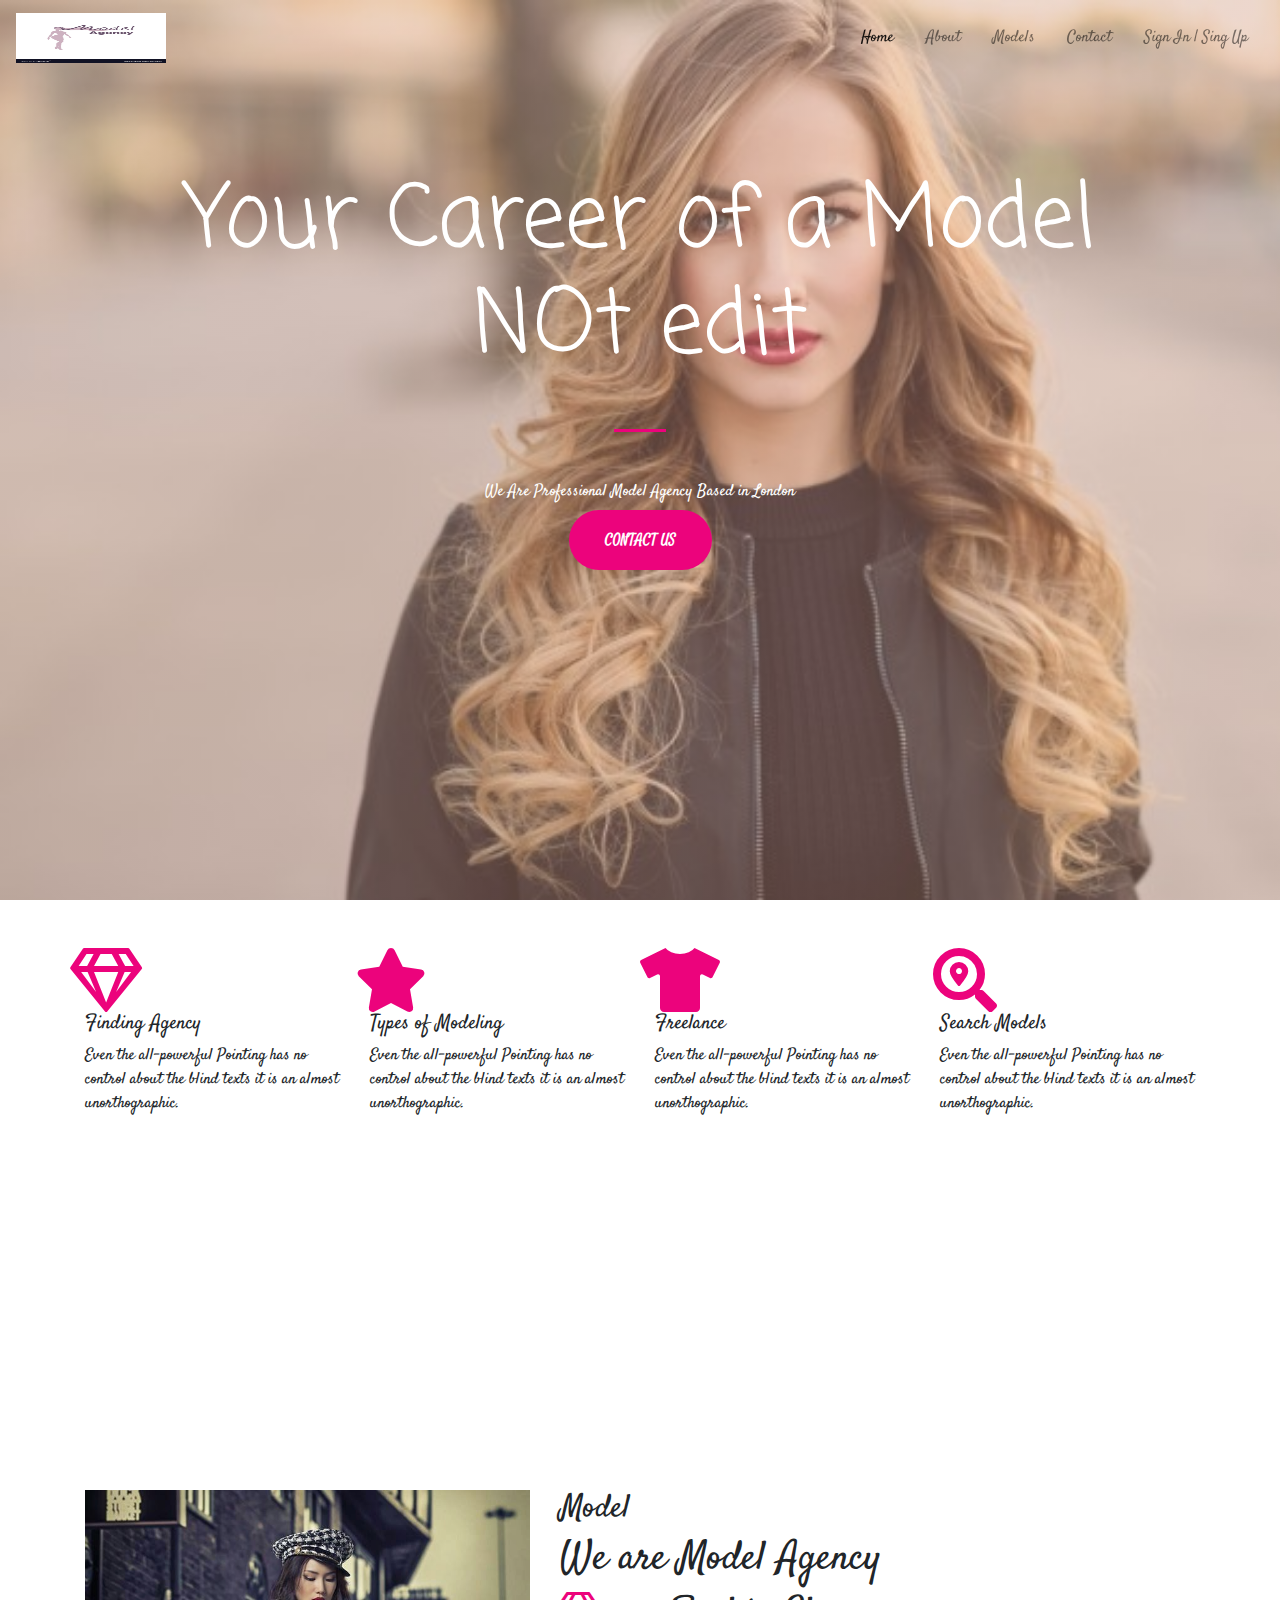
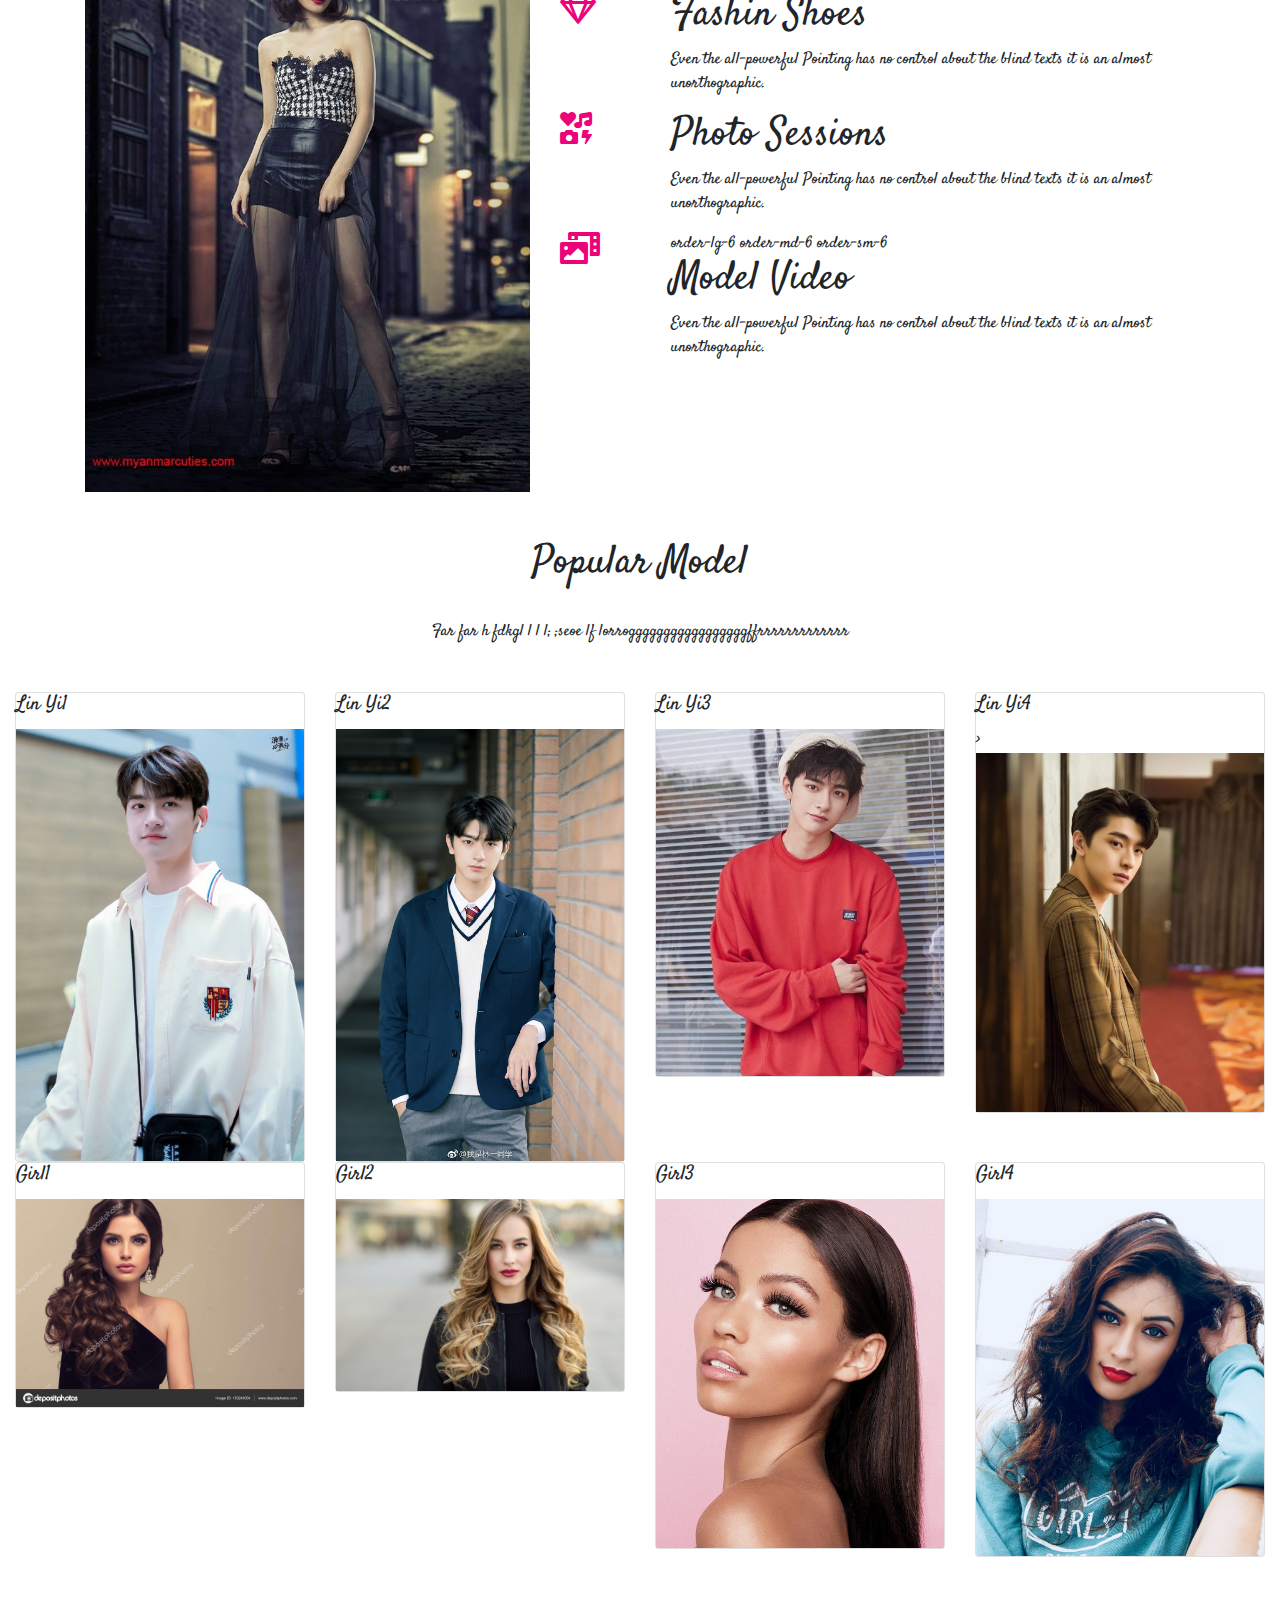
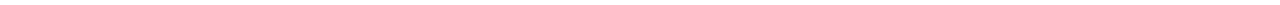
<file: index.html>
<!DOCTYPE html>
<html>
<head>
	<title>Model Agency</title>
	<link rel="stylesheet" type="text/css" href="style.css">
	<link rel="stylesheet" type="text/css" href="css/bootstrap.min.css">
	<link rel="stylesheet" type="text/css" href="fontawesome/css/all.min.css">
	<!-- JQ -->
	<script type="text/javascript" src="js/jquery.min.js"></script>
	<script type="text/javascript" src="js/bootstrap.bundle.min.js"></script>
	<script type="text/javascript" src="custom.js"></script>
</head>
<body>
	<div id="banner">
		<nav class="navbar navbar-expand-lg navbar-light fixed-top">
			<a class="navbar-brand" href="#"><img src="image/logo.jpg" style="width: 150px; height: 50px;"></a>
			<button class="navbar-toggler" type="button" data-toggle="collapse" data-target="#navbarNavAltMarkup" aria-controls="navbarNavAltMarkup" aria-expanded="false" aria-label="Toggle navigation">
				<span class="navbar-toggler-icon"></span>
			</button>
			<div class="collapse navbar-collapse" id="navbarNavAltMarkup">
				<div class="navbar-nav ml-auto ">
					<a class="nav-item nav-link active px-3" href="index.html">Home <span class="sr-only">(current)</span></a>
					<a class="nav-item nav-link px-3" href="#">About</a>
					<a class="nav-item nav-link px-3" href="#">Models</a>
					<a class="nav-item nav-link px-3" href="contact.html">Contact</a>
					<a class="nav-item nav-link px-3" href="#" data-toggle="modal" data-target="#cardoneModal">Sign In | Sing Up</a>


				</div>
			</div>
		</nav>
		<div class="container" id="navtitle">
			<div class="row justify-content-center text-center">
				<div class="col-10">
					<h1 class="display-2 text-white text-center" id="career">Your Career of a Model NOt edit</h1>
					<hr class="my-5" id="divider">
				</div>
				<div class="col-8">
					<p class="text-white">We Are Professional Model Agency Based in London</p>

					<div class="mt-4">
						<a href="contact.html" id="contactbtn">Contact Us</a>
					</div>
				</div>
			</div>


		</div>
	</div>
	
	<div class="container my-5">
		<div class="row">
			<div class="col-lg-3 col-md-6 col-sm-12">
				<div class="row">
					<span class="fa-stack fa-2x">
						<i class="far fa-gem fa-2x primary"></i>
					</span>
				</div>
				<div>
					<h5>Finding Agency</h5>
					<p>Even the all-powerful Pointing has no control about the blind texts it is an almost unorthographic.</p>
				</div>
			</div>
			<div class="col-lg-3 col-md-6 col-sm-12" >
				<div class="row">
					<span class="fa-stack fa-2x">
						<i class="fas fa-star fa-2x primary"></i>
					</span>
				</div>
				<div>
					<h5>Types of Modeling</h5>
					<p>Even the all-powerful Pointing has no control about the blind texts it is an almost unorthographic.</p>
				</div>
			</div>

			<div class="col-lg-3 col-md-6 col-sm-12">
				<div class="row">
					<span class="fa-stack fa-2x">
						<i class="fas fa-tshirt fa-2x primary"></i>
					</span>
				</div>
				<div>
					<h5>Freelance</h5>
					<p>Even the all-powerful Pointing has no control about the blind texts it is an almost unorthographic.</p>
				</div>
			</div>
			<div class="col-lg-3 col-md-6 col-sm-12">
				<div class="row">
					<span class="fa-stack fa-2x">
						<i class="fas  fa-stack-2x fa-search-location primary" ></i>
					</span>
				</div>
				<div>
					<h5>Search Models</h5>
					<p>Even the all-powerful Pointing has no control about the blind texts it is an almost unorthographic.</p>
				</div>
			</div>
		</div>
	</div>
	<div id="counter">
		<div class="container p-5">
			<div class="row text-white text-center">
				<div class="col-lg-4 col-md-12 col-sm-12">
					<h1>1000</h1>
					<p>Models</p>
				</div>
				<div class="col-lg-4 col-md-12 col-sm-12">
					<h1>40</h1>
					<p>Awards</p>
				</div>
				<div class="col-lg-4 col-md-12 col-sm-12">
					<h1>245</h1>
					<p>Events</p>
				</div>
			</div>
			
		</div>
	</div>
	<div class="container my-5">
		<div class="row">

			<div class="col-lg-5 order-lg-1 order-md-2 order-sm-2">
				<img src="image/9.jpg" class="img-fluid">
				
			</div>
			<div class="col-lg-7 order-lg-2 order-md-1 order-sm-1">
				<h2>Model</h2>
				<h1>We are Model Agency</h1>
				<div class="row">
					<div class="col-lg-2 col-md-2">
						<!-- order-lg-1 order-md-1 order-sm-1 -->
						<i class="far fa-gem fa-2x primary"></i>

					</div>
					<div class="col-lg-10 col-md-10 ">
						<!-- order-lg-2 order-md-2 order-sm-2 -->
						<h1>Fashin Shoes</h1>
						<p>Even the all-powerful Pointing has no control about the blind texts it is an almost unorthographic.</p>
					</div>

					<!-- </div> -->

					<div class="col-lg-2 col-md-2">
						<!-- order-lg-3 order-md-3 order-sm-3 -->
						<i class="fas fa-icons fa-2x primary"></i>

					</div>
					<div class="col-lg-10 col-md-10 ">
						<!-- order-lg-4 order-md-4 order-sm-4 -->
						<h1>Photo Sessions</h1>
						<p>Even the all-powerful Pointing has no control about the blind texts it is an almost unorthographic.</p>
					</div>



					<div class="col-lg-2 col-md-2 ">
						<!-- order-lg-5 order-md-5 order-sm-5 -->
						<i class="fas fa-photo-video fa-2x primary"></i>

					</div>
					<div class="col-lg-10 col-md-10 ">
						order-lg-6 order-md-6 order-sm-6
						<h1>Model Video</h1>
						<p>Even the all-powerful Pointing has no control about the blind texts it is an almost unorthographic.</p>
					</div>
				</div>

				
			</div>

		</div>
	</div>
	
	<div class="justify-content-center my-5">
		<h1 class="text-center">Popular Model</h1>
		<br>
		<p class="text-center">Far far h fdkgl l l  l; ;seoe lf lorrogggggggggggggggggffrrrrrrrrrrrrr</
		</div> 

		<div class="container-fluid my-5">
			<div class="row">
				<div class="col-lg-3 col-md-6 col-sm-12 order-lg-1 order-md-1 order-sm-1">
					<div class="card">
						<h5 class="card-title">Lin Yi1</h5>
						<img src="image/boy6.jpg" class="card-image-bottom img-fluid">

					<!-- <div class="card-body">
						
						

					</div> -->
				</div>
			</div>
			<div class="col-lg-3  col-md-6 col-sm-12 order-lg-2 order-md-3 order-sm-3">
				<div class="card">
					<h5 class="card-title">Lin Yi2</h5>
					<img src="image/boy2.jpg" class="card-image-bottom img-fluid">
					
					<!-- 	<div class="card-body"> -->
						


						<!-- 	</div> -->
					</div>
				</div>
				<div class="col-lg-3 col-md-6 col-sm-12 order-lg-3 order-md-5 order-sm-5">
					<div class="card">
						<h5 class="card-title">Lin Yi3</h5>
						<!-- <div class="card-body"> -->

							<img src="image/boy3.jpg" class="card-image-bottom img-fluid">

							<!-- </div> -->
						</div>
					</div>
					<div class="col-lg-3 col-md-6 col-sm-12 order-lg-4 order-md-7 order-sm-7">
						<div class="card">
							<h5 class="card-title">Lin Yi4</h5>
							<!-- <div class="card-body" -->>

								<img src="image/boy4.jpg" class="card-image-bottom img-fluid">

								<!-- </div> -->
							</div>
						</div>


						<div class="col-lg-3 col-md-6 col-sm-12 order-lg-5 order-md-2 order-sm-2">
							<div class="card">
								<h5 class="card-title">Girl1</h5>
								<!-- <div class="card-body"> -->

									<img src="image/one.jpg" class="card-image-bottom img-fluid">

									<!-- </div> -->
								</div>
							</div>
							<div class="col-lg-3  col-md-6 col-sm-12 order-lg-6  order-md-4 order-sm-4">
								<div class="card">
									<h5 class="card-title">Girl2</h5>
									<!-- 	<div class="card-body"> -->

										<img src="image/two.jpg" class="card-image-bottom img-fluid">

										<!-- </div> -->
									</div>
								</div>
								<div class="col-lg-3 col-md-6 col-sm-12 order-lg-7 order-sm-6 order-md-6">
									<div class="card">
										<h5 class="card-title" >Girl3</h5>
										<!-- <div class="card-body"> -->

											<img src="image/10.jpg" class="card-image-bottom img-fluid">

											<!-- </div> -->
										</div>
									</div>
									<div class="col-lg-3 col-md-6 col-sm-12 order-lg-8 order-md-8 order-sm-8">
										<div class="card">
											<h5 class="card-title">Girl4</h5>
											<!-- <div class="card-body"> -->

												<img src="image/11.jpg" class="card-image-bottom img-fluid">

												<!-- </div> -->
											</div>
										</div>
									</div>
								</div>

								<!--  Card One Modal -->
								<div class="modal fade" id="cardoneModal" data-backdrop="static" tabindex="-1" role="dialog" aria-labelledby="exampleModalLabel" aria-hidden="true">
									<div class="modal-dialog modal-xl modal-dialog-centered" role="document">
										<div class="modal-content">
											<div class="modal-header">
												<h5 class="modal_title" id="exampleModalLabel">Sign In | Sign Up</h5>
												<button type="button" class="close" data-dismiss="modal" aria-label="Close">
													<span aria-hidden="true">&times;</span>
												</button>
											</div>
											<div class="modal-body">
												<div class="row">
													<div class="col-lg-6 col-md-12 col-sm-12">
														<img src="image/5.jpg" class="img-fluid">
													</div>
													<div class="col-lg-6 col-md-12 col-sm-12">
														<ul class="nav nav-tabs nav-justified" id="myTab" role="tablist">
															<li class="nav-item">
																<a class="nav-link active" id="home-tab" data-toggle="tab" href="#home" role="tab" aria-controls="home" aria-selected="true">Sign Up</a>
															</li>
															<li class="nav-item">
																<a class="nav-link" id="profile-tab" data-toggle="tab" href="#profile" role="tab" aria-controls="profile" aria-selected="false">Sign In</a>
															</li>
															<!-- <li class="nav-item">
																<a class="nav-link" id="contact-tab" data-toggle="tab" href="#contact" role="tab" aria-controls="contact" aria-selected="false">Contact</a>
															</li> -->
														</ul>
														<div class="tab-content" id="myTabContent">
															<div class="tab-pane fade show active" id="home" role="tabpanel" aria-labelledby="home-tab">

																<form>
																	<div class="form-group">
																		<label for=" username">User Name</label>
																		<input type="text" name="" class="form-control" id="username">
																		</div>
																		<div class="form-group">
																		<label for=" useremail">Email</label>
																		<input type="text" name="" class="form-control" id="useremail">
																	</div>
																	<div class="form-group">
																		<label for=" userpassword">Password</label>
																		<input type="password" name="" class="form-control" id="userpassword">
																	</div>
																	<div class="offset-2 col-8 offset-2">
																		<button type="submit" class="btn btn-light btn-block">Register</button>
																	</div>

																</form>
															</div>
															<div class="tab-pane fade" id="profile" role="tabpanel" aria-labelledby="profile-tab">

															
																<form>
																	
																		<div class="form-group">
																		<label for=" useremail">Email</label>
																		<input type="text" name="" class="form-control" id="useremail">
																	</div>
																	<div class="form-group">
																		<label for=" userpassword">Password</label>
																		<input type="password" name="" class="form-control" id="userpassword">
																	</div>
																	<div class="form-group">
																	<input type="checkbox" name="" id="remember"> 
																		<label for="remember">Remember Me</label>
																		
																	</div>
																	<div class="offset-2 col-8 offset-2">
																		<button type="submit" class="btn btn-light btn-block">Log In</button>
																	</div>


																</form>


														</div>
															<!-- <div class="tab-pane fade" id="contact" role="tabpanel" aria-labelledby="contact-tab">...</div> -->
														</div>
													</div>
												</div>
											</div>
<!-- 					<div class="modal-footer">
						<button type="button" class="btn btn-secondary" data-dismiss="modal">Close</button>
						<button type="button" class="btn btn-primary">Save changes</button>
					</div> -->
				</div>
			</div>
		</div>
	</body> 
	</html>
</file>
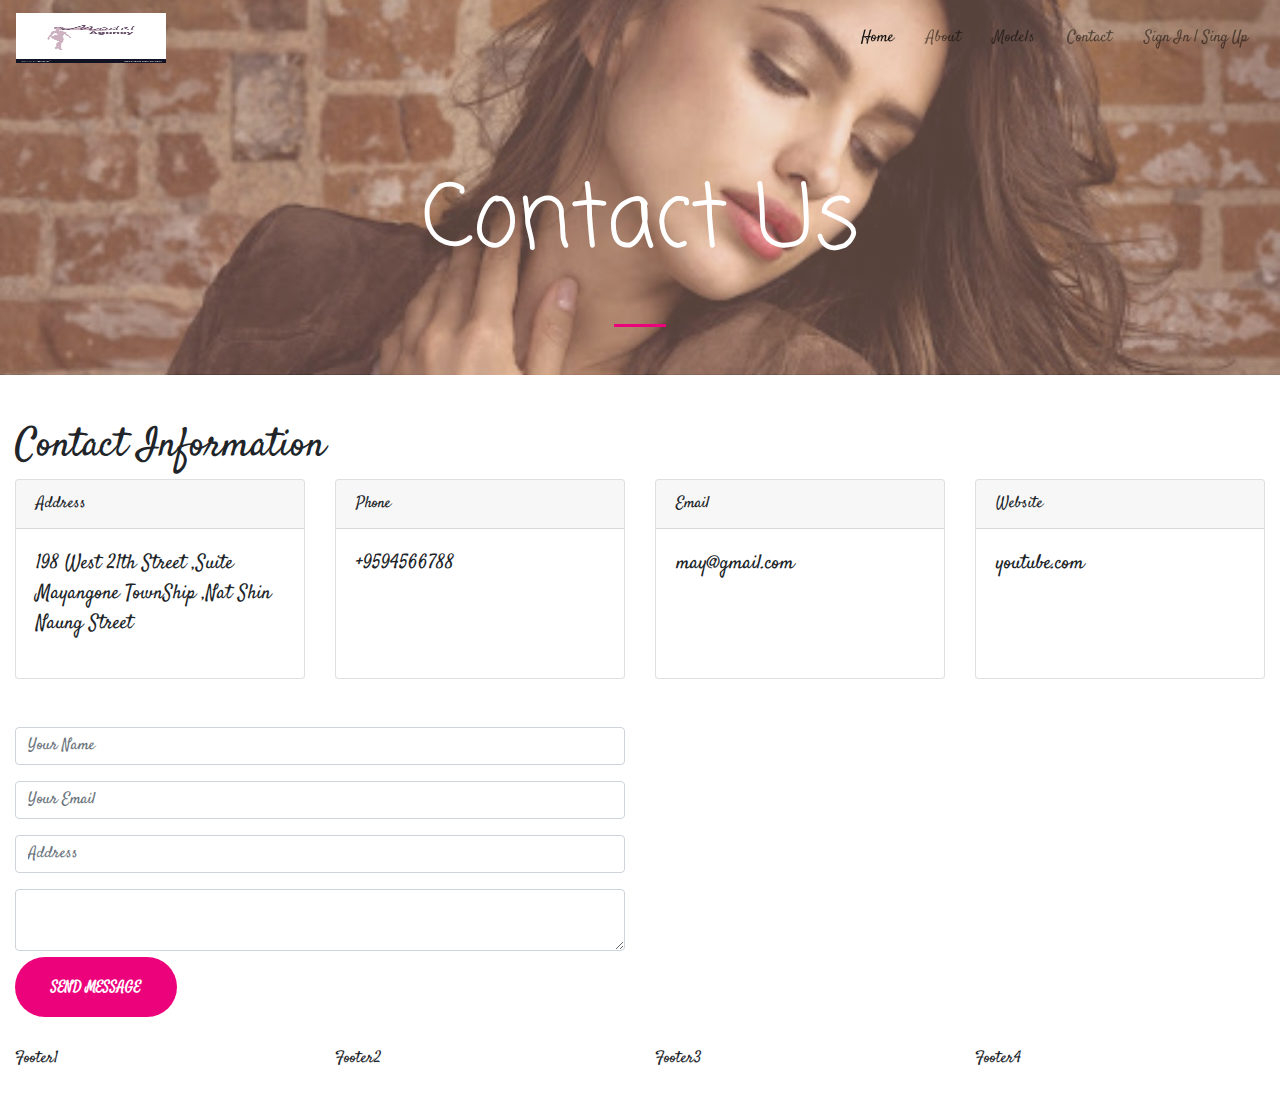
<file: contact.html>
<!DOCTYPE html>
<html>
<head>
	<title>Contact</title>
	<link rel="stylesheet" type="text/css" href="style.css">
	<link rel="stylesheet" type="text/css" href="css/bootstrap.min.css">
	<link rel="stylesheet" type="text/css" href="fontawesome/css/all.min.css">
	<!-- JQ -->
	<script type="text/javascript" src="js/jquery.min.js"></script>
	<script type="text/javascript" src="js/bootstrap.bundle.min.js"></script>
	<script type="text/javascript" src="custom.js"></script>
</head>
<body>

	<div id="contactbanner">
		<nav class="navbar navbar-expand-lg navbar-light fixed-top">
			<a class="navbar-brand" href="#"><img src="image/logo.jpg" style="width: 150px; height: 50px;"></a>
			<button class="navbar-toggler" type="button" data-toggle="collapse" data-target="#navbarNavAltMarkup" aria-controls="navbarNavAltMarkup" aria-expanded="false" aria-label="Toggle navigation">
				<span class="navbar-toggler-icon"></span>
			</button>
			<div class="collapse navbar-collapse" id="navbarNavAltMarkup">
				<div class="navbar-nav ml-auto ">
					<a class="nav-item nav-link active px-3" href="index.html">Home <span class="sr-only">(current)</span></a>
					<a class="nav-item nav-link px-3" href="#">About</a>
					<a class="nav-item nav-link px-3" href="#">Models</a>
					<a class="nav-item nav-link px-3" href="contact.html">Contact</a>
					<a class="nav-item nav-link px-3" href="#" data-toggle="modal" data-target="#cardoneModal">Sign In | Sing Up</a>


				</div>
			</div>
		</nav>
		<div class="container" id="navtitle">
			<div class="row justify-content-center text-center">
				<div class="col-10">
					<h1 class="display-2 text-white text-center" id="career">Contact Us</h1>
					<hr class="my-5" id="divider">
				</div>
				<!-- <div class="col-8">
					<p class="text-white">We Are Professional Model Agency Based in London</p>

					<div class="mt-4">
						<a href="contact.html" id="contactbtn">Contact Us</a>
					</div>
				</div> -->
			</div>


		</div>
	</div>
	<div class="container-fluid my-5">
		<h1>Contact Information</h1>
		<div class="row">

			<div class="col-lg-3 col-md-6 col-sm-12 order-lg-1 order-md-1 order-sm-1 ">
				<div class="card cardheight">
					<div class="card-header">
						Address
					</div>
					<div class="card-body">
						<blockquote class="blockquote mb-0">
							<p>198 West 21th Street ,Suite Mayangone TownShip ,Nat Shin Naung Street </p>
							<!-- <footer class="blockquote-footer"><cite title="Source Title"></cite></footer> -->
						</blockquote>
					</div>
				</div>
			</div>
			<div class="col-lg-3 col-md-6 col-sm-12 order-lg-2 order-md-3 order-sm-2 ">
				<div class="card cardheight">
					<div class="card-header">
						Phone
					</div>
					<div class="card-body">
						<blockquote class="blockquote mb-0">
							<p>+9594566788 </p>
							<!-- <footer class="blockquote-footer"> <cite title="Source Title"></cite></footer> -->
						</blockquote>
					</div>
				</div>
			</div>
			<div class="col-lg-3 col-md-6 col-sm-12 order-lg-3 order-md-2 order-sm-3 ">
				<div class="card cardheight">
					<div class="card-header">
						Email
					</div>
					<div class="card-body">
						<blockquote class="blockquote mb-0">
							<p>may@gmail.com </p>
						<!-- 	<footer class="blockquote-footer"> <cite title="Source Title"></cite></footer> -->
						</blockquote>
					</div>
				</div>
			</div>
			<div class="col-lg-3 col-md-6 col-sm-12 order-lg-4 order-md-4 order-sm-4">
				<div class="card cardheight">
					<div class="card-header">
						Website
					</div>
					<div class="card-body">
						<blockquote class="blockquote mb-0">
							<p>youtube.com </p>
							<!-- <footer class="blockquote-footer"> <cite title="Source Title"></cite></footer> -->
						</blockquote>
					</div>
				</div>
			</div>
		</div>
	</div>
	<div class="container-fluid my-5">
		<div class="row">
			<div class="col-lg-6 col-md-12 col-sm-12 order-lg-1 order-md-2 order-sm-2">
				<form>
  <div class="form-group">
    
    <input type="text" class="form-control" id="formGroupExampleInput" placeholder="Your Name">
  </div>
  <div class="form-group">
   
    <input type="text" class="form-control" id="formGroupExampleInput2" placeholder="Your Email">
  </div>

<div class="form-group">
   
    <input type="text" class="form-control" id="formGroupExampleInput2" placeholder="Address">
  </div>
  <div class="form-group">
   
    <textarea class="form-control" id="exampleFormControlTextarea1" rows="2"></textarea>
  </div>
  		<div class="mt-4">
						<a href="contact.html" id="contactbtn">Send Message</a>
		</div>
</form>

			</div>
			<div class="col-lg-6 col-md-12 col-sm-12 order-lg-2 order-md-1 order-sm-1">
				
				<iframe src="https://www.google.com/maps/embed?pb=!1m18!1m12!1m3!1d244408.65093932842!2d96.05792924383776!3d16.832051746648737!2m3!1f0!2f0!3f0!3m2!1i1024!2i768!4f13.1!3m3!1m2!1s0x30c194eb835459ff%3A0xa8bada46e12a8949!2sMIT%20Business%20Center!5e0!3m2!1sen!2smm!4v1580373292537!5m2!1sen!2smm"  width="800" height="250" frameborder="0" style="border:0;" allowfullscreen=""></iframe>
			         
			</div>
		</div>
	</div>
	<div class="modal fade" id="cardoneModal" data-backdrop="static" tabindex="-1" role="dialog" aria-labelledby="exampleModalLabel" aria-hidden="true">
									<div class="modal-dialog modal-xl modal-dialog-centered" role="document">
										<div class="modal-content">
											<div class="modal-header">
												<h5 class="modal_title" id="exampleModalLabel">Sign In | Sign Up</h5>
												<button type="button" class="close" data-dismiss="modal" aria-label="Close">
													<span aria-hidden="true">&times;</span>
												</button>
											</div>
											<div class="modal-body">
												<div class="row">
													<div class="col-lg-6 col-md-12 col-sm-12">
														<img src="image/5.jpg" class="img-fluid">
													</div>
													<div class="col-lg-6 col-md-12 col-sm-12">
														<ul class="nav nav-tabs nav-justified" id="myTab" role="tablist">
															<li class="nav-item">
																<a class="nav-link active" id="home-tab" data-toggle="tab" href="#home" role="tab" aria-controls="home" aria-selected="true">Sign Up</a>
															</li>
															<li class="nav-item">
																<a class="nav-link" id="profile-tab" data-toggle="tab" href="#profile" role="tab" aria-controls="profile" aria-selected="false">Sign In</a>
															</li>
															<!-- <li class="nav-item">
																<a class="nav-link" id="contact-tab" data-toggle="tab" href="#contact" role="tab" aria-controls="contact" aria-selected="false">Contact</a>
															</li> -->
														</ul>
														<div class="tab-content" id="myTabContent">
															<div class="tab-pane fade show active" id="home" role="tabpanel" aria-labelledby="home-tab">

																<form>
																	<div class="form-group">
																		<label for=" username">User Name</label>
																		<input type="text" name="" class="form-control" id="username">
																		</div>
																		<div class="form-group">
																		<label for=" useremail">Email</label>
																		<input type="text" name="" class="form-control" id="useremail">
																	</div>
																	<div class="form-group">
																		<label for=" userpassword">Password</label>
																		<input type="password" name="" class="form-control" id="userpassword">
																	</div>
																	<div class="offset-2 col-8 offset-2">
																		<button type="submit" class="btn btn-light btn-block">Register</button>
																	</div>

																</form>
															</div>
															<div class="tab-pane fade" id="profile" role="tabpanel" aria-labelledby="profile-tab">

															
																<form>
																	
																		<div class="form-group">
																		<label for=" useremail">Email</label>
																		<input type="text" name="" class="form-control" id="useremail">
																	</div>
																	<div class="form-group">
																		<label for=" userpassword">Password</label>
																		<input type="password" name="" class="form-control" id="userpassword">
																	</div>
																	<div class="form-group">
																	<input type="checkbox" name="" id="remember"> 
																		<label for="remember">Remember Me</label>
																		
																	</div>
																	<div class="offset-2 col-8 offset-2">
																		<button type="submit" class="btn btn-light btn-block">Log In</button>
																	</div>


																</form>


														</div>
															<!-- <div class="tab-pane fade" id="contact" role="tabpanel" aria-labelledby="contact-tab">...</div> -->
														</div>
													</div>
												</div>
											</div>
<!-- 					<div class="modal-footer">
						<button type="button" class="btn btn-secondary" data-dismiss="modal">Close</button>
						<button type="button" class="btn btn-primary">Save changes</button>
					</div> -->
				</div>
			</div>
		</div>
		<div class="footer">
			<div class="container-fluid my-5">
			<div class="row"> 
				<div class="col-lg-3">Footer1</div>
				<div class="col-lg-3">Footer2</div>
				<div class="col-lg-3">Footer3</div>
				<div class="col-lg-3">Footer4</div>
			</div> 
			</div>
		</div>
</body>
</html>
</file>
<file: style.css>
.logo
{
	width: 100px;
	height: 100px;
}
.cardheight
{
	height: 200px;
}

#banner
{
	background: linear-gradient(to bottom, rgba(218,165,146,.4)0,rgba(218,165,146,.4)100%),url(image/two.jpg);
	width: 100%;
	height: 100vh;
	background-repeat: no-repeat;
	background-position: center center;
	background-size: cover;
}
#contactbanner
{
	background: linear-gradient(to bottom, rgba(218,165,146,.4)0,rgba(218,165,146,.4)100%),url(image/three.jpg);
	width: 100%;
	height: 40%;
	background-repeat: no-repeat;
	background-position: center center;
	background-size: cover;
}
}
@font-face
{
	font-family: "Satisfy";
	src:url(fonts/Satisfy/Satisfy-Regular.ttf);
}

*
{
	font-family: "Satisfy";
}
@font-face
{
	font-family: "Satisfy";
	src:url(fonts/Satisfy/Satisfy-Regular.ttf);
}
@font-face
{
	font-family: "coming";
	src:url(fonts/Coming_Soon/ComingSoon-Regular.ttf);
}
@font-face
{
	font-family: "italianno";
	scr:url(fonts/Italianno/Italianno-Regular.ttf);
}
#career
{
	font-family: "coming";
}
#navtitle
{
	padding-top: 170px;
}
#divider
{
	max-width: 3.25rem;
	border-width: .2rem;
	border-color: #ec037c;
}
#contactbtn
{
	padding: 1.25rem 2.25rem;
	font-size:.85rem;
	font-weight: 700;
	text-transform: uppercase;
	border: none;
	border-radius: 10rem;
	background-color: #ec037c;
	color: white;
}
.primary
{
	color: #ec037c;
}
#counter
{
	background:linear-gradient(rgba(0,0,0,0.5), rgba(0,0,0,0.5)),url(image/three.jpg);
	/*width: 100%;
	height: 100vh;*/
	background-repeat: no-repeat;
	background-position: center;
	background-size: cover;
	background-attachment: fixed;
	padding: 35px;
}
nav.scrolled
{
	background-color: #F48FB1;
}
</file>
